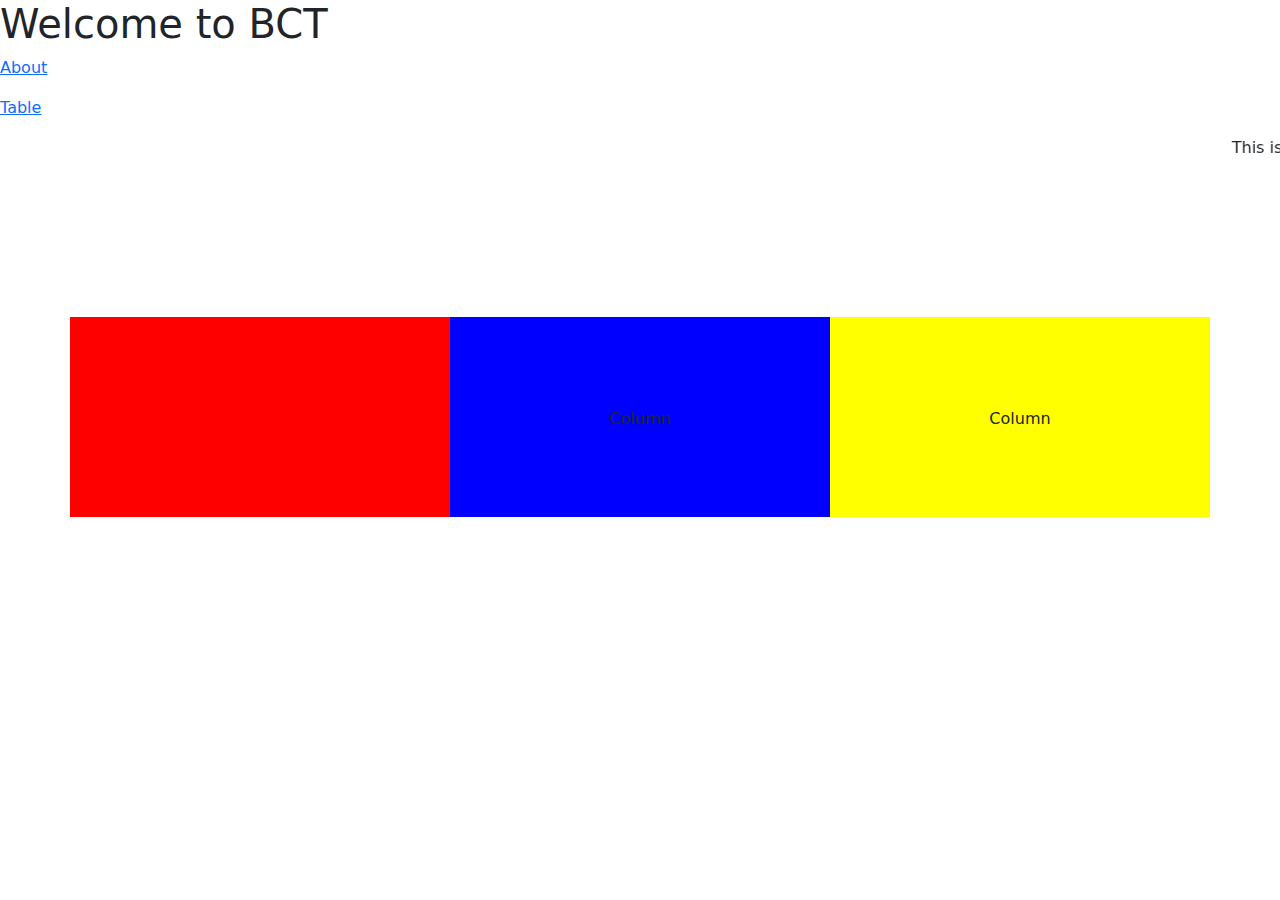
<file: index.html>
<!DOCTYPE html>
<html lang="en">
<head>
    <meta charset="UTF-8">
    <meta name="viewport" content="width=device-width, initial-scale=1.0">
    <title>Home</title>
    <link rel="stylesheet" href="./style.css">
    <link href="https://cdn.jsdelivr.net/npm/bootstrap@5.3.3/dist/css/bootstrap.min.css" rel="stylesheet" >
    <script src="https://cdn.jsdelivr.net/npm/bootstrap@5.3.3/dist/js/bootstrap.bundle.min.js" integrity="sha384-YvpcrYf0tY3lHB60NNkmXc5s9fDVZLESaAA55NDzOxhy9GkcIdslK1eN7N6jIeHz" crossorigin="anonymous"></script>
</head>
<body>
    <h1>Welcome to BCT</h1>
    <p><a href="./anchor.html">About</a></p>
    <p><a href="./table.html">Table</a></p>
    <marquee direction="left">This is a simple website for BCT training.</marquee>

    <div class="container text-center box">
        <div class="row">
          <div class="col-md-4 col-sm-12 box1">
          </div>
          <div class="col-md-4 col-sm-12 box2">
            Column
          </div>
          <div class="col-md-4 col-sm-12 box3">
            Column
          </div>
        </div>
      </div>
</body>
</html>
</file>
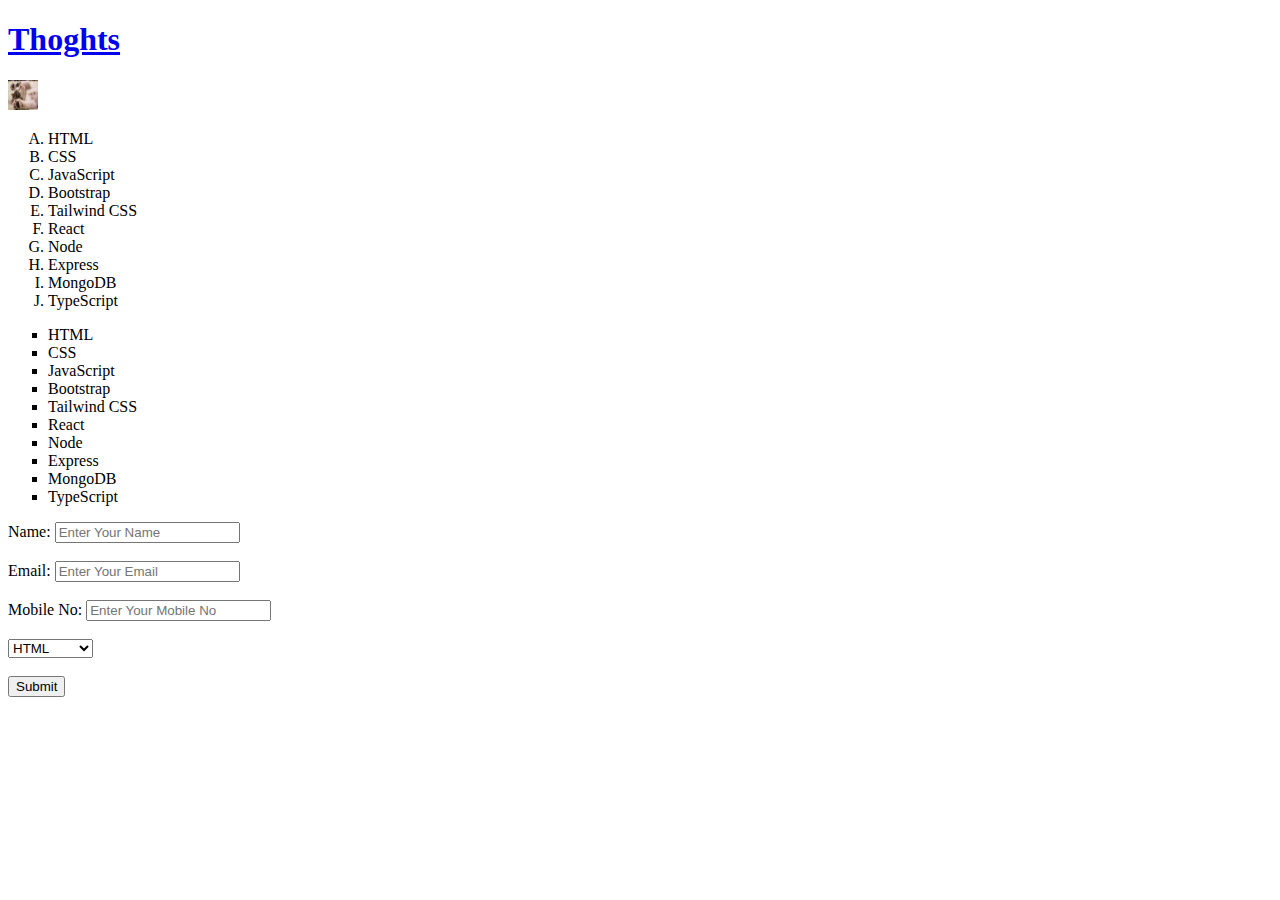
<file: anchor.html>
<!DOCTYPE html>
<html lang="en">
<head>
    <meta charset="UTF-8">
    <meta name="viewport" content="width=device-width, initial-scale=1.0">
    <title>About</title>
</head>
<body>
    <h1><a href="https://www.thoghts.app">Thoghts</a></h1>
    <img src="img/kitten.png" alt="kitten" height="30" width="30">
    <ol type="A">
        <li >HTML</li>
        <li>CSS</li>
        <li>JavaScript</li>
        <li>Bootstrap</li>
        <li>Tailwind CSS</li>
        <li>React</li>
        <li>Node</li>
        <li>Express</li>
        <li>MongoDB</li>
        <li>TypeScript</li>
    </ol>
    <ul type="square">
        <li >HTML</li>
        <li>CSS</li>
        <li>JavaScript</li>
        <li>Bootstrap</li>
        <li>Tailwind CSS</li>
        <li>React</li>
        <li>Node</li>
        <li>Express</li>
        <li>MongoDB</li>
        <li>TypeScript</li>
    </ul>
    <form action="">
        <label for="name">Name:</label>
        <input type="text" id="name" name="name" placeholder="Enter Your Name" required>
        <br>
        <br>
        <label for="email">Email:</label>
        <input type="email" id="email" name="email" placeholder="Enter Your Email" required>
        <br>
        <br>
        <label for="tel">Mobile No:</label>
        <input type="tel" name="tel" placeholder="Enter Your Mobile No" required>
        <br>
        <br>
        <select name="" id="">
            <option value="1">HTML</option>
            <option value="2">CSS</option>
            <option value="3">JavaScript</option>
            <option value="4">Bootstrap</option>
        </select>
        <br>
        <br>
        <input type="submit" value="Submit">
    </form>
</body>
</html>
</file>
<file: style.css>
.box{
    margin: 150px;
}
.box1{
    background-color: red;
}
.box1 img{
    width: fit-content;
}
.box2{
    height: 200px;
    background-color: blue;
    padding-top: 90px;
}
.box3{
    height: 200px;
    background-color: yellow;
    padding-top: 90px;
}
</file>
